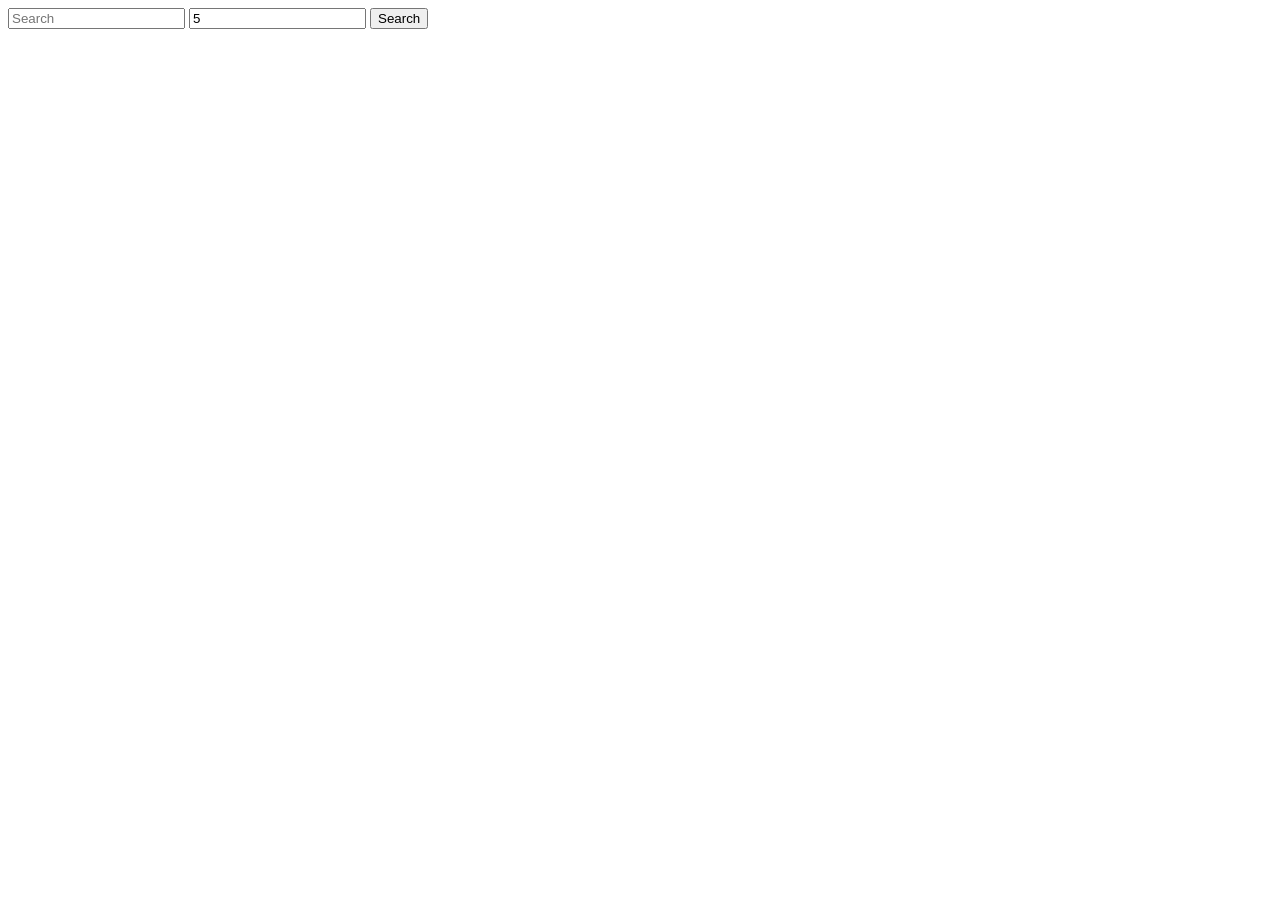
<file: index.html>
<!DOCTYPE html>
<html lang="en">
<head>
    <meta charset="UTF-8">
    <meta name="viewport" content="width=device-width, initial-scale=1.0">
    <title>Document</title>
    <link rel="stylesheet" href="style.css">
</head>
<body>

    <div id="searchBar">
        <input type="text" id="searchByName" placeholder="Search">
        <input type="number" id="limitPosts" value="5"  min="1" placeholder="Number">
        <button id="searchBtn">Search</button>
    </div>

    <div id="posts"></div>


    <script src="script.js"></script>
</body>
</html>
</file>
<file: style.css>
.post {
    border: 2px solid black;
    padding: 17px;
    margin-bottom: 20px;
    box-sizing: border-box;
    width: 100%;
    background-color: honeydew;
}
#posts {
    max-width: 700px;
    margin: 20px auto;
    padding: 10px;
}
</file>
